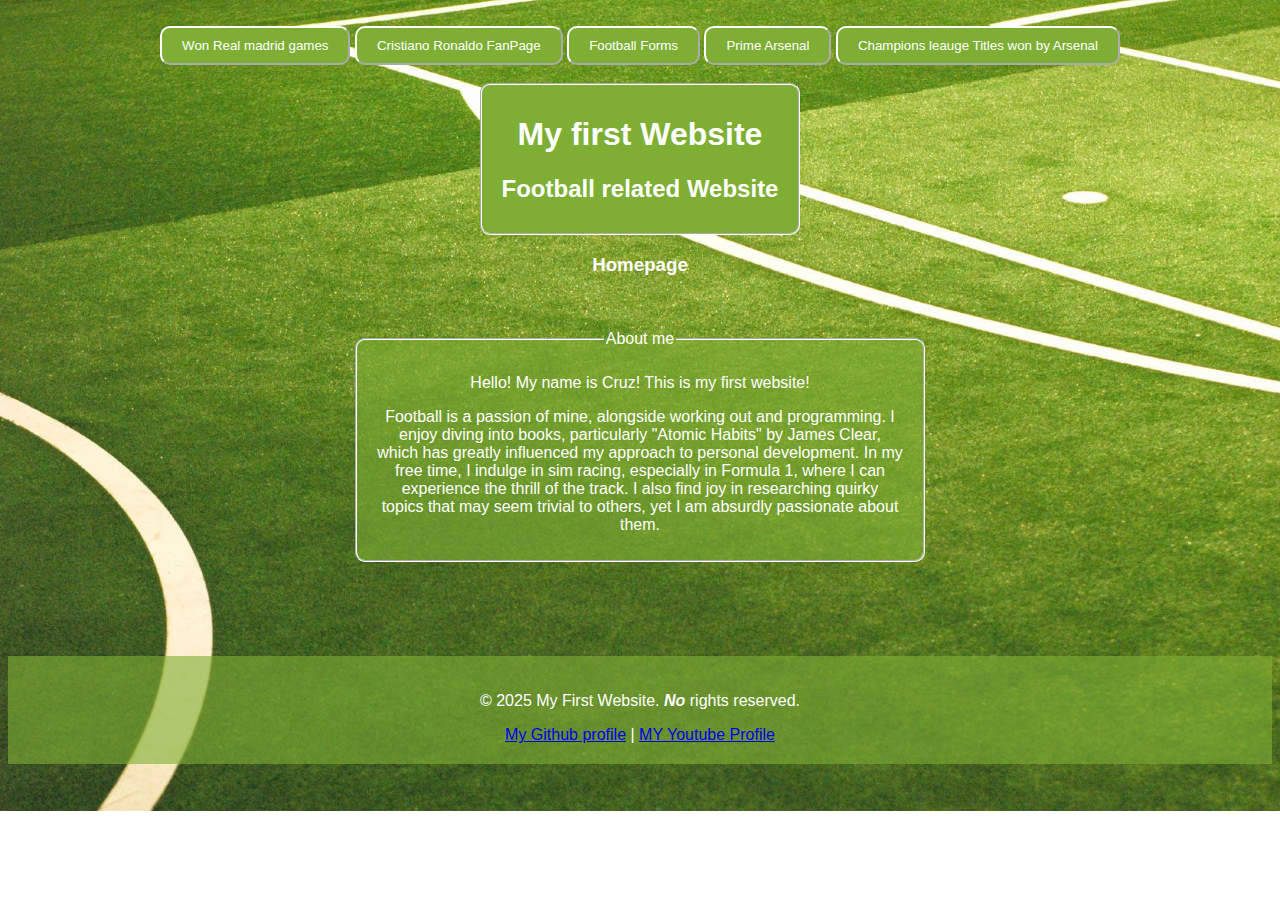
<file: index.html>
<!DOCTYPE html>
<html lang="en">
  
 <head>
  <meta charset="UTF-8" />
  <meta name="viewport" content="width=device-width, initial-scale=1.0" />
  <style>
   button,
   fieldset {
    background-color: rgb(126, 175, 52);
    color: white;
    padding: 10px 20px;
    border-color: white;
    border-radius: 10px;
    cursor: pointer;
    spac: 50px;
   }

   header nav {
    text-align: center;
    justify-content: center;
    gap: 50px;
    background-color: rgb(29, 105, 140);
    padding: 10px;
   }
   h1,
   h2,
   h3,
   h4,
   main {
    text-align: center;
   }
   body {
    background-image: url("images/wallpaper1.jpg");
    background-size: cover;
    background-repeat: no-repeat;
    background-position: center;
    color: rgb(255, 255, 255);
    font-family: Arial, sans-serif;
    text-align: center;
   }
   ul {
    display: inline-block;
   }
  </style>
 </head>
 <body>
  <nav>
   <a href="lists-and-tables.html"><button>Won Real madrid games</button></a>
   <a href="images-and-iframes.html"
    ><button>Cristiano Ronaldo FanPage</button></a
   >
   <a href="forms.html"><button>Football Forms</button></a>
   <a href="Anrsnel.html"><button>Prime Arsenal</button></a>
   <button
    id="arsenaltitles"
    style="cursor: not-allowed"
    onmouseenter="document.getElementById('arsenaltitles').innerHTML = 'Ah I remember now, They dont have any';"
    onmouseleave="document.getElementById('arsenaltitles').innerHTML = 'Champions leauge Titles won by Arsenal';">
    Champions leauge Titles won by Arsenal
   </button>
  </nav>

  <br />

  <fieldset style="display: inline; background-color: rgb(126, 175, 52)">
   <h1>My first Website</h1>
   <h2>Football related Website</h2>
  </fieldset>
  <br />
  <h3>Homepage</h3>
  <main>
   <br />

   <br />
   <section>
    <fieldset
     style="display: inline; background-color: rgba(126, 175, 52, 0.608)">
     <legend>About me</legend>
     <p>Hello! My name is Cruz! This is my first website!</p>
     <p>
      Football is a passion of mine, alongside working out and programming. I<br />
      enjoy diving into books, particularly "Atomic Habits" by James Clear,<br />
      which has greatly influenced my approach to personal development. In my<br />
      free time, I indulge in sim racing, especially in Formula 1, where I
      can<br />
      experience the thrill of the track. I also find joy in researching
      quirky<br />
      topics that may seem trivial to others, yet I am absurdly passionate
      about<br />
      them.
     </p>
    </fieldset>
   </section>
  </main>
  <br />
  <br />
  <br />
  <footer
   style="
    margin-top: 40px;
    padding: 20px;
    background: rgba(126, 175, 52, 0.608);
    text-align: center;
   ">
   <p>
    &copy; 2025 My First Website. <i><b>No</b></i> rights reserved.
   </p>
   <a href="https://github.com/Cruz-in" target="_blank">My Github profile</a> |
   <a href="https://www.youtube.com/watch?v=dQw4w9WgXcQ">MY Youtube Profile</a>
  </footer>
  <style>
   footer {
   }
  </style>
 </body>
</html>
</file>
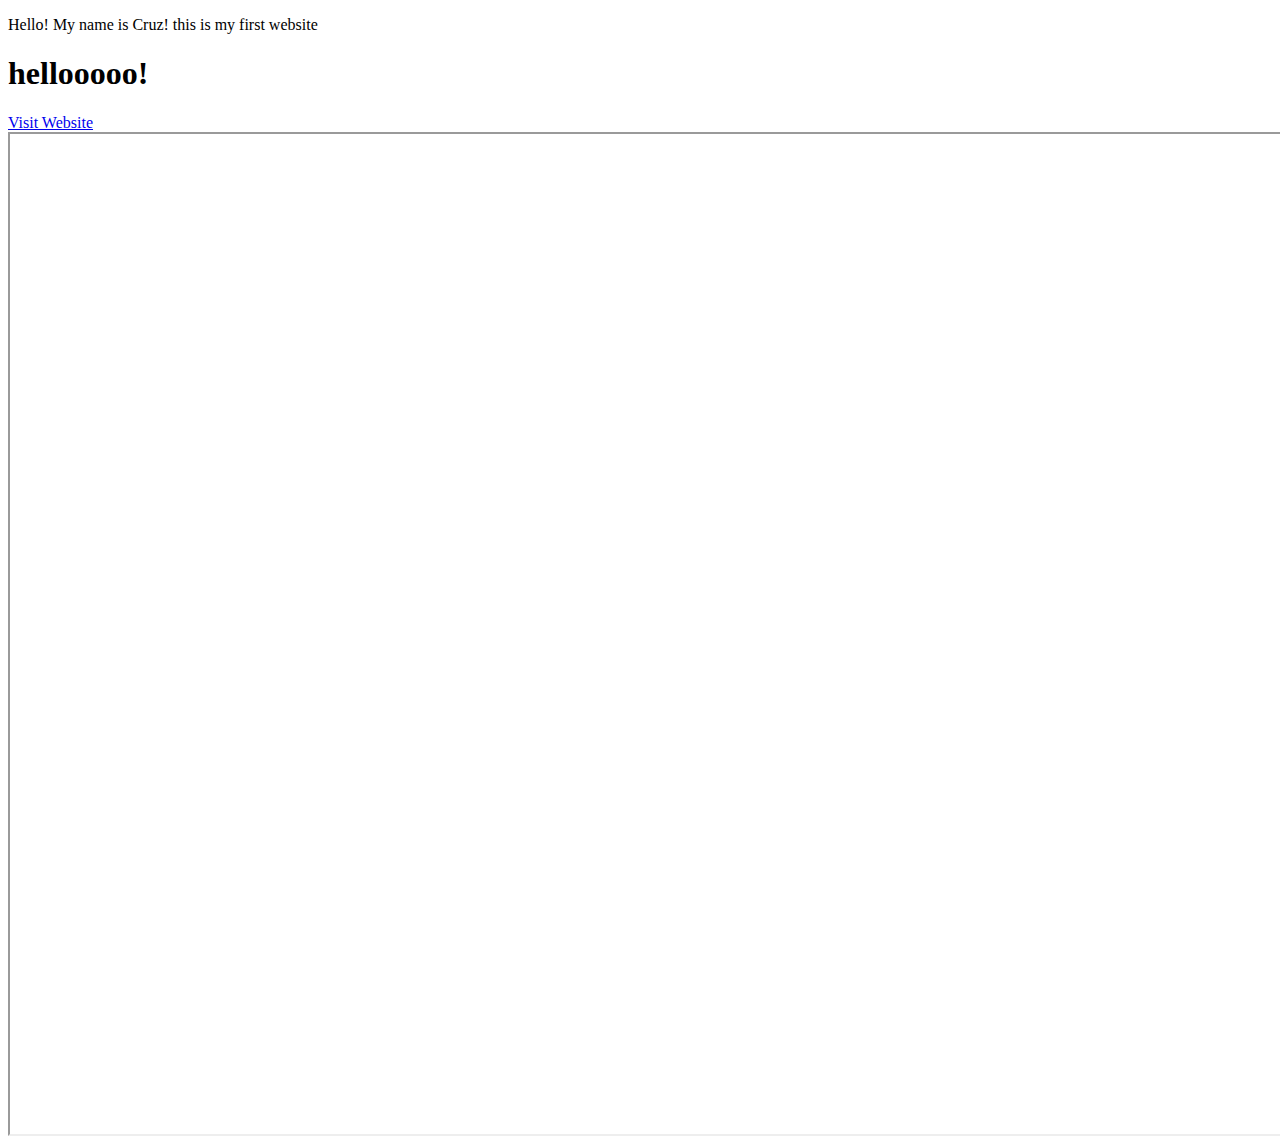
<file: indexhtml2/index.html>
<!--this DOCTYPE tag explains to the browser that this is an HTML document-->
<!DOCTYPE html>
<!--this HTML tag starts your document.
It also states the language used in the document: english
-->
<html lang="en">
  <!--this head element contains meta-information about the document, but never holds the
  content of the website-->
  <head>
    <meta charset="UTF-8" />
    <meta name="viewport" content="width=device-width, initial-scale=1.0" />
    <!--this title element defines the title of the document at the browser tab-->
    <title>My first Website - Home page</title>
  </head>
  <!--this body element contains the content of the website-->
  <body>
    <p>Hello! My name is Cruz! this is my first website</p>
    <h1> hellooooo!</h1>
    <a href="https://www.youtube.com/watch?v=ywthKNqI7uI">Visit Website</a>
  </body>
</html>
<iframe src="https://en.wikipedia.org/wiki/Cristiano_Ronaldo" height="1000" width="1500" title="Iframe Example"></iframe>
</file>
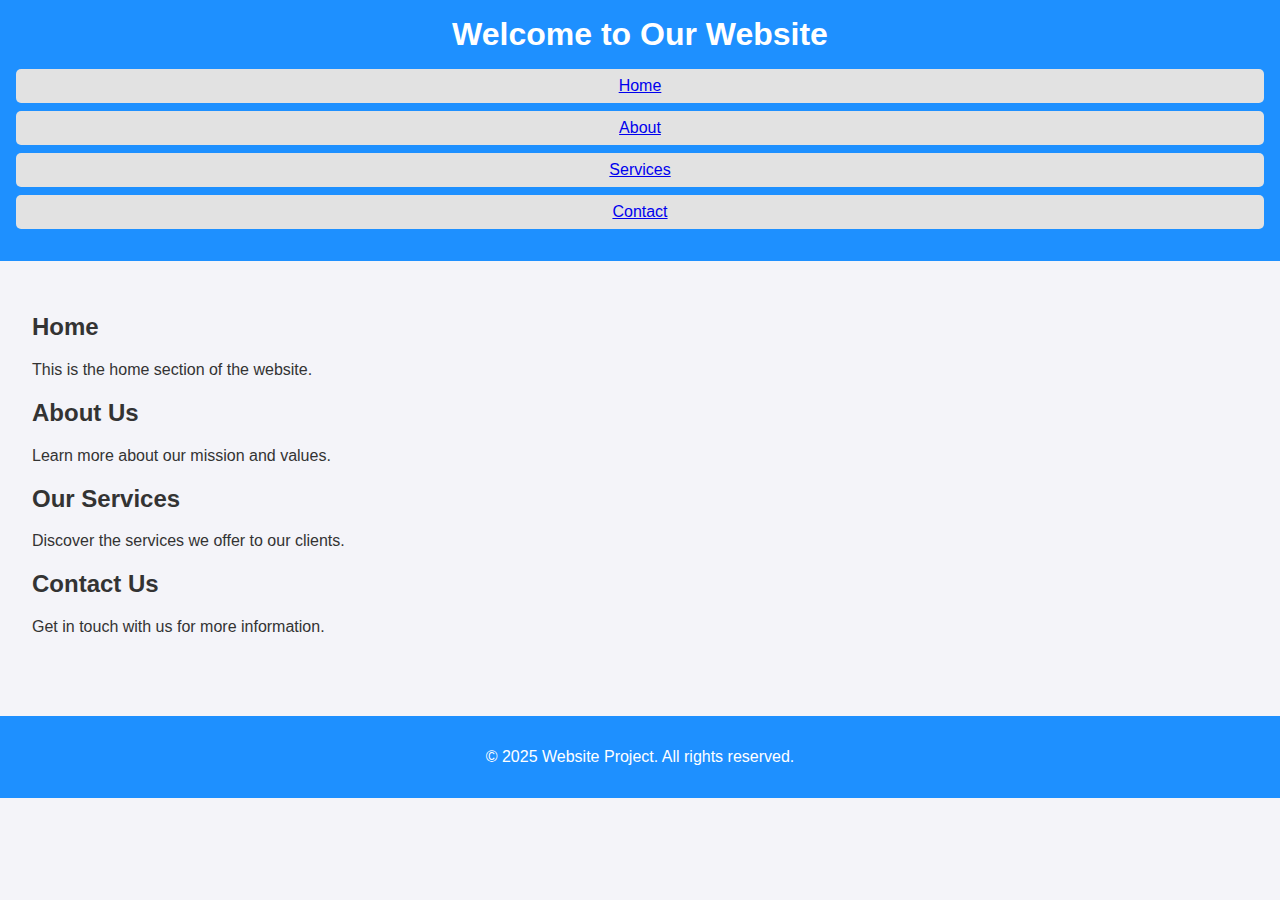
<file: website-project/src/index.html>
<!DOCTYPE html>
<html lang="en">
  <head>
    <meta charset="UTF-8" />
    <meta name="viewport" content="width=device-width, initial-scale=1.0" />
    <title>Website Project</title>
    <link rel="stylesheet" href="css/styles.css" />
  </head>
  <body>
    <header>
      <h1>Welcome to Our Website</h1>
      <nav>
        <ul>
          <li><a href="#home">Home</a></li>
          <li><a href="#about">About</a></li>
          <li><a href="#services">Services</a></li>
          <li><a href="#contact">Contact</a></li>
        </ul>
      </nav>
    </header>
    <main>
      <section id="home">
        <h2>Home</h2>
        <p>This is the home section of the website.</p>
      </section>
      <section id="about">
        <h2>About Us</h2>
        <p>Learn more about our mission and values.</p>
      </section>
      <section id="services">
        <h2>Our Services</h2>
        <p>Discover the services we offer to our clients.</p>
      </section>
      <section id="contact">
        <h2>Contact Us</h2>
        <p>Get in touch with us for more information.</p>
      </section>
    </main>
    <footer>
      <p>&copy; 2025 Website Project. All rights reserved.</p>
    </footer>
    <script src="js/script.js"></script>
  </body>
</html>
</file>
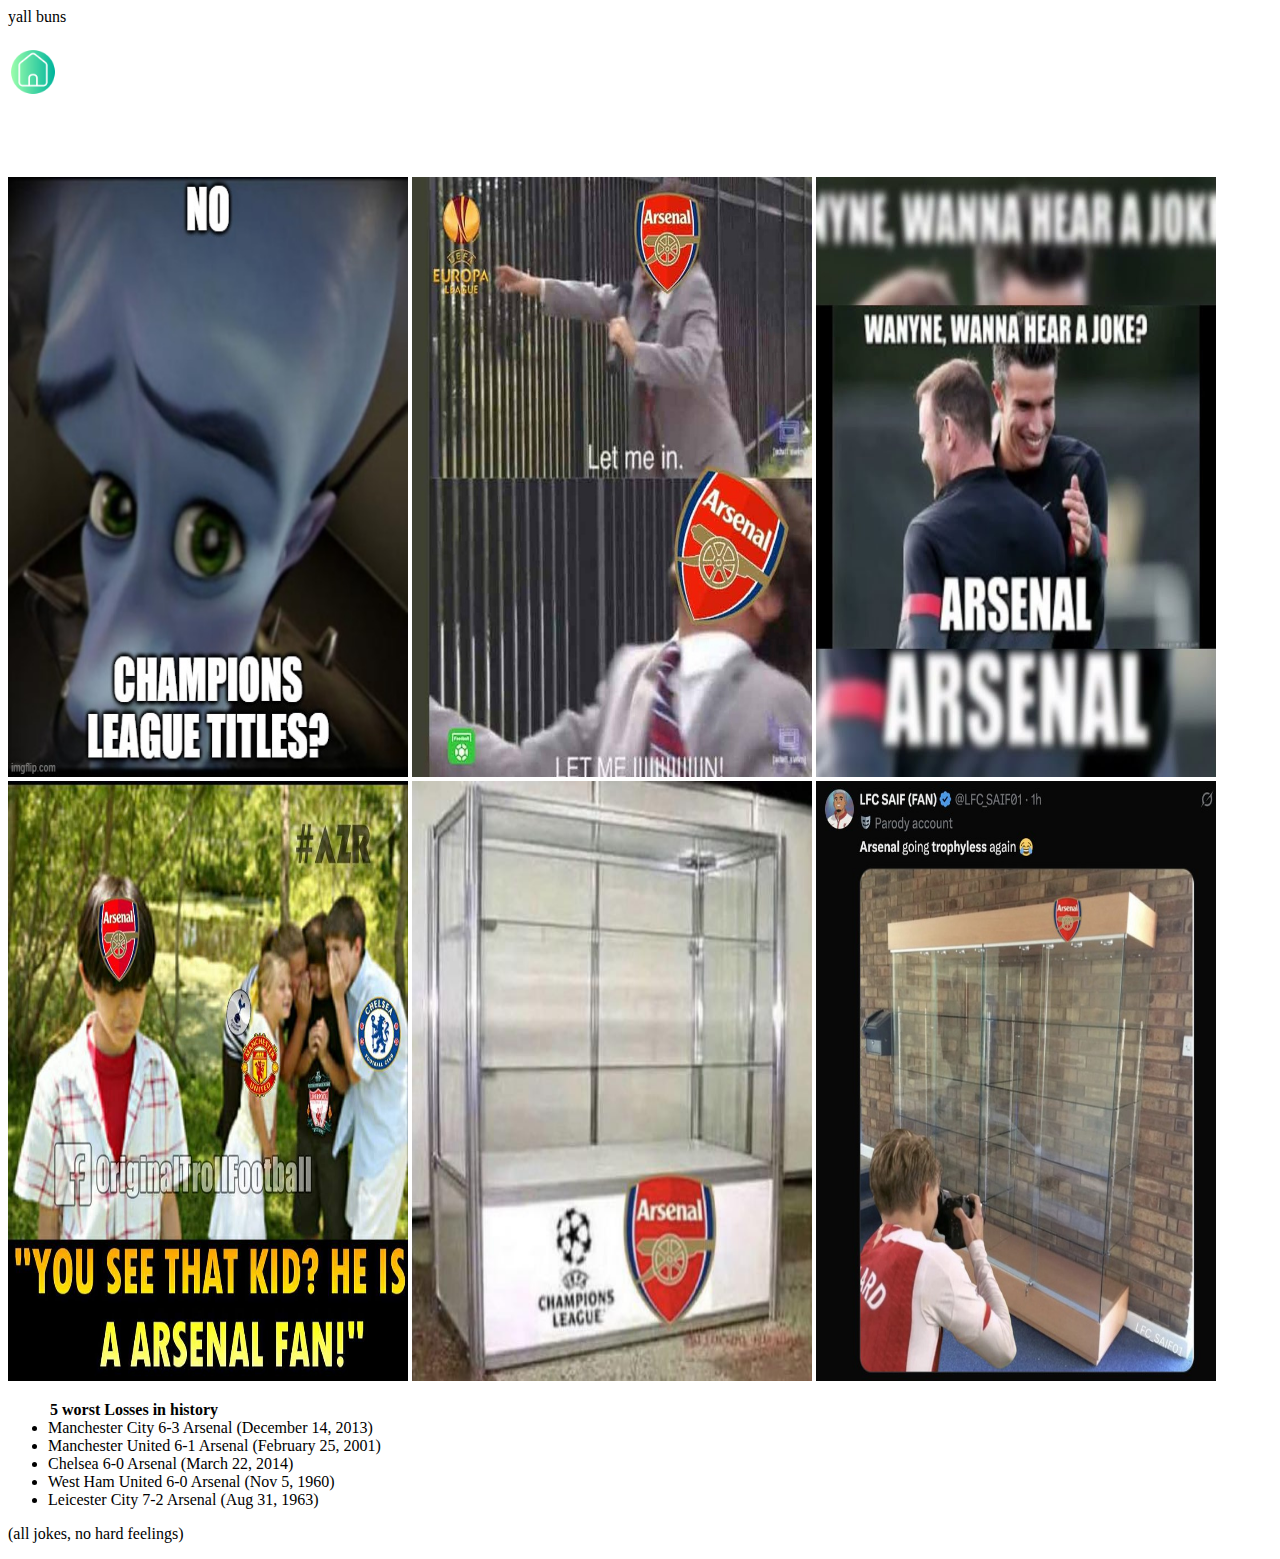
<file: Anrsnel.html>
<!DOCTYPE html>
<html lang="en">
 <head>
  <meta charset="UTF-8" />
  <meta name="viewport" content="width=device-width, initial-scale=1.0" />
 </head>
 <body>
  <a>yall buns</a>
  <h4>
   <a href="index.html"
    ><img src="homebutton.png" alt="homepage" width="50"
   /></a>
  </h4>

  <br />

  <br />

  <br />

  <img
   src="nowins.jpg"
   alt="no won Champions League titles"
   width="400"
   height="600" />
  <img
   src="funny.jpg"
   alt="no won Champions League titles"
   width="400"
   height="600" />
  <img
   src="hehe.jpg"
   alt="no won Champions League titles"
   width="400"
   height="600" />
  <img
   src="bulled.jpg"
   alt="no won Champions League titles"
   width="400"
   height="600" />
  <img
   src="cabint.jpeg"
   alt="no won Champions League titles"
   width="400"
   height="600" />
  <img
   src="memeonsoccer.png"
   alt="no won Champions League titles"
   width="400"
   height="600" />
  <br />

  <ul>
   <legend><b>5 worst Losses in history</b></legend>
   <li>Manchester City 6-3 Arsenal (December 14, 2013)</li>
   <li>Manchester United 6-1 Arsenal (February 25, 2001)</li>
   <li>Chelsea 6-0 Arsenal (March 22, 2014)</li>
   <li>West Ham United 6-0 Arsenal (Nov 5, 1960)</li>
   <li>Leicester City 7-2 Arsenal (Aug 31, 1963)</li>
  </ul>
  <p>(all jokes, no hard feelings)</p>
 </body>
</html>
</file>
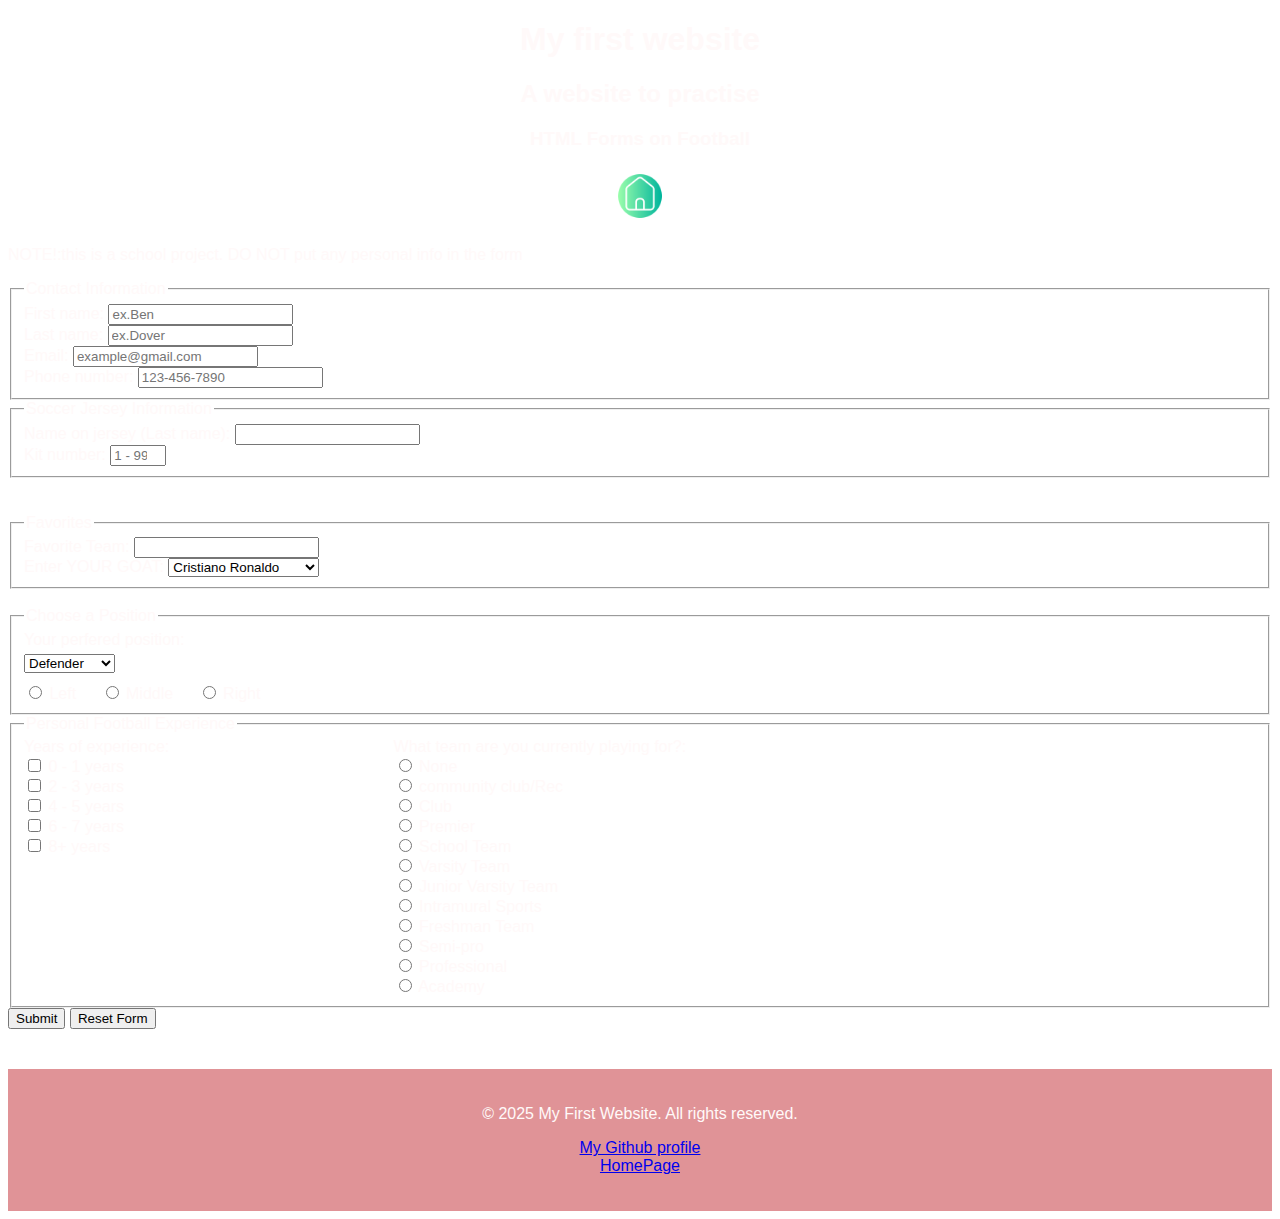
<file: forms.html>
<!DOCTYPE html>
<html lang="en">
<head>
  <meta charset="UTF-8">
  <meta name="viewport" content="width=device-width, initial-scale=1.0">
  <title>First website - Form</title>
  <style>
    h1, h2, h3, h4, h5 {
      text-align: center;
    }
    aside {
    	width: 30%;
      float: left;
    }
  </style>
  <style>
    body {
      background-image: url("file:///C:/Users/CPlamondon/Downloads/R.jpg");
      background-size: cover;
      background-repeat: no-repeat;
      background-position: center;
    color: rgb(255, 249, 249);
      font-family: Arial, sans-serif;
    
    }
      </style>
</head>
<body>
  <h1>My first website</h1>
  <h2>A website to practise</h2>
  <h3>HTML Forms on Football</h3>
  <h4><a href="index.html"><img src="homebutton.png" alt="homepage" width="50"/></a></h4>
  
  

  <p>
    NOTE!:this is a school project. DO NOT put any 
    personal info in the form
  </p>

  <!--
    The form  tag creates an area for user input.
    
    Necessary attributes include:
          method, whitch defines how data that is  put into the form
          is handled.
            There are two possble values:
              get, which displays all input at the end of the web address.
              (NOTE: NOT GOOD FOR PRIVTE INFORMATION!!!)
      post, which handles all input by input by ssending it to a back-end
      program.
  -->
  <form method="get">

    <fieldset>
      <legend>Contact Information</legend>
      <!--
        the label tag i used to explain what input is expected From the input that 
        immediatly follows or is right before 
        the label.

        Important attributes include:
          for, which links to the ID of the input the label is for.
      -->
      <label for="fName">First name: </label>
        <input type="text" id="fName" name="fName" placeholder="ex.Ben"><br>
        <label for="lName">Last name: </label>
        <input type="text" id="lName" name="lName" placeholder="ex.Dover"><br>
        <label for="email">Email: </label>
        <input type="email" id="email" name="email" placeholder="example@gmail.com"><br>
        <label for="phone">Phone number: </label>
        <input type="tel" id="phone" name="phone" placeholder="123-456-7890"><br>
      <!-- 
        The input tag creates the actual element that users will
        type thier info into
        
        Nesscessary attributes include:
          type, which states what type of input it is
            exsamples: text, tel, password, email, button checkbox, etc.
            id, which gives the input an idenfiying name differnent from 
            other inputs.
            name, which  gives a variable for how to store this information
            in the search bar or on the back-end
            program.
            

          Important attributes include:
            required, which forces a user to  have to enter input in the 
            input.
        -->
  <!-- This input is already above, removed duplicate -->
      </fieldset>

      <fieldset>
        <legend>Soccer Jersey Information</legend>
        <label for="jerseyName">Name on jersey (Last name): </label>
        <input type="text" id="jerseyName" name="jerseyName" required><br>
        <label for="kitNumber">Kit number: </label>
        <input type="number" id="kitNumber" name="kitNumber" min="1" max="99" step="1" placeholder="1 - 99" required><br>
      </fieldset>
      <br/>
      <br/>

      <fieldset>
        <legend>Favorites</legend>
        <label for="favTeam">Favorite Team: </label>
        <input type="text" id="favTeam" name="favTeam" required><br>
        <label for="goat">Enter YOUR GOAT:</label>
        <select id="goat" name="goat">
        <option value="cristiano">Cristiano Ronaldo</option>
        <option value="messi">Lionel Messi</option>
        <option value="pele">Pelé</option>
        <option value="maradona">Diego Maradona</option>
        <option value="cruyff">Johan Cruyff</option>
        <option value="zidane">Zinedine Zidane</option>
        <option value="r9">Ronaldo Nazário (R9)</option>
        <option value="maldini">Paolo Maldini</option>
        <option value="beckenbauer">Franz Beckenbauer</option>
        <option value="henry">Thierry Henry</option>
        <option value="mbappe">Kylian Mbappé</option>
        <option value="haaland">Erling Haaland</option>
        <option value="neymar">Neymar Jr.</option>
        <option value="distefano">Alfredo Di Stéfano</option>
        <option value="matthaus">Lothar Matthäus</option>
        <option value="vinicius">Vinícius Júnior</option>
        <option value="rooney">Wayne Rooney</option>
        <option value="beckham">David Beckham</option>
        <option value="bellingham">Jude Bellingham</option>
        <option value="bellingham">Vangelis Pavlidis</option>

      </select>
      </fieldset>
      
      <br/>
      <fieldset>
        <legend>Choose a Position</legend>
        <label for="position">Your perfered position:</label>
        <div style="margin-bottom: 5px;">
          
        </div>
        <select id="position" name="position">
          <option value="defender">Defender</option>
          <option value="midfielder">Midfielder</option>
          <option value="striker">Striker</option>
          <option value="winger">Winger</option>
          <option value="full back">Full back</option>
          <option value="wing back">Wing back</option>
          <option value="play maker">Play Maker</option>
          <option value="goal keeper">Goalkeeper</option>
        </select>
        <div style="margin-top: 10px;">
          <label><input type="radio" name="position_side" value="left" required> Left</label>
          <label style="margin-left: 20px;"><input type="radio" name="position_side" value="middle"> Middle</label>
          <label style="margin-left: 20px;"><input type="radio" name="position_side" value="right"> Right</label>
        </div>
      </fieldset>

      <fieldset>
        <legend>Personal Football Experience</legend>
        <aside>
        	<label>Years of experience:</label><br>
    	    <input type="checkbox" id="exp-0-1" name="experience" value="0-1">
    	    <label for="exp-0-1">0 - 1 years</label><br>
    	    <input type="checkbox" id="exp-2-3" name="experience" value="2-3">
        	<label for="exp-2-3">2 - 3 years</label><br>
        	<input type="checkbox" id="exp-4-5" name="experience" value="4-5">
        	<label for="exp-4-5">4 - 5 years</label><br>
        	<input type="checkbox" id="exp-6-7" name="experience" value="6-7">
        	<label for="exp-6-7">6 - 7 years</label><br>
        	<input type="checkbox" id="exp-8plus" name="experience" value="8plus">
        	<label for="exp-8plus">8+ years</label>
        </aside>
        <aside>
        	<label>What team are you currently playing for?:</label><br>
        
            <input type="radio" id="2" name="team" value="" />
            <label for="None">None</label><br>
            <input type="radio" id="2" name="team" value="" />
            <label for="community club/Rec">community club/Rec</label><br>
            <input type="radio" id="2" name="team" value="" />
            <label for="Club">Club</label><br>
            <input type="radio" id="2" name="team" value="" />
            <label for="Premier">Premier</label><br>
            <input type="radio" id="2" name="team" value="" />
            <label for="School Team">School Team</label><br>
            <input type="radio" id="2" name="team" value="" />
            <label for="Varsity Team">Varsity Team</label><br>
            <input type="radio" id="2" name="team" value="" />
            <label for=" Junior Varsity Team">Junior Varsity Team</label><br>
            <input type="radio" id="2" name="team" value="" />
            <label for="Intramural Sports">Intramural Sports</label><br>
            <input type="radio" id="2" name="team" value="" />
            <label for="Freshman Team">Freshman Team</label><br>
            <input type="radio" id="2" name="team" value="" />
            <label for="Semi-pro">Semi-pro</label><br>
            <input type="radio" id="2" name="team" value="" />
            <label for="Professional">Professional</label><br>
            <input type="radio" id="2" name="team" value="" />
            <label for="Academy">Academy</label><br>
            
        </aside>
        <br />
        	
      </fieldset>
      <button type="submit">Submit</button>
     <input type="reset" id="reset-button" name="reset" value="Reset Form" />
    
    </form>

    
    <footer style="margin-top:40px; padding:20px; background:#c2293181; text-align:center;">
    <p>&copy; 2025 My First Website. All rights reserved.</p>
    <p><a href="https://github.com/Cruz-in" target="_blank">My Github profile</a><br>
  
      <a href="index.html">HomePage</a> 
    </p>
  </footer>
  </body>
</html>
</file>
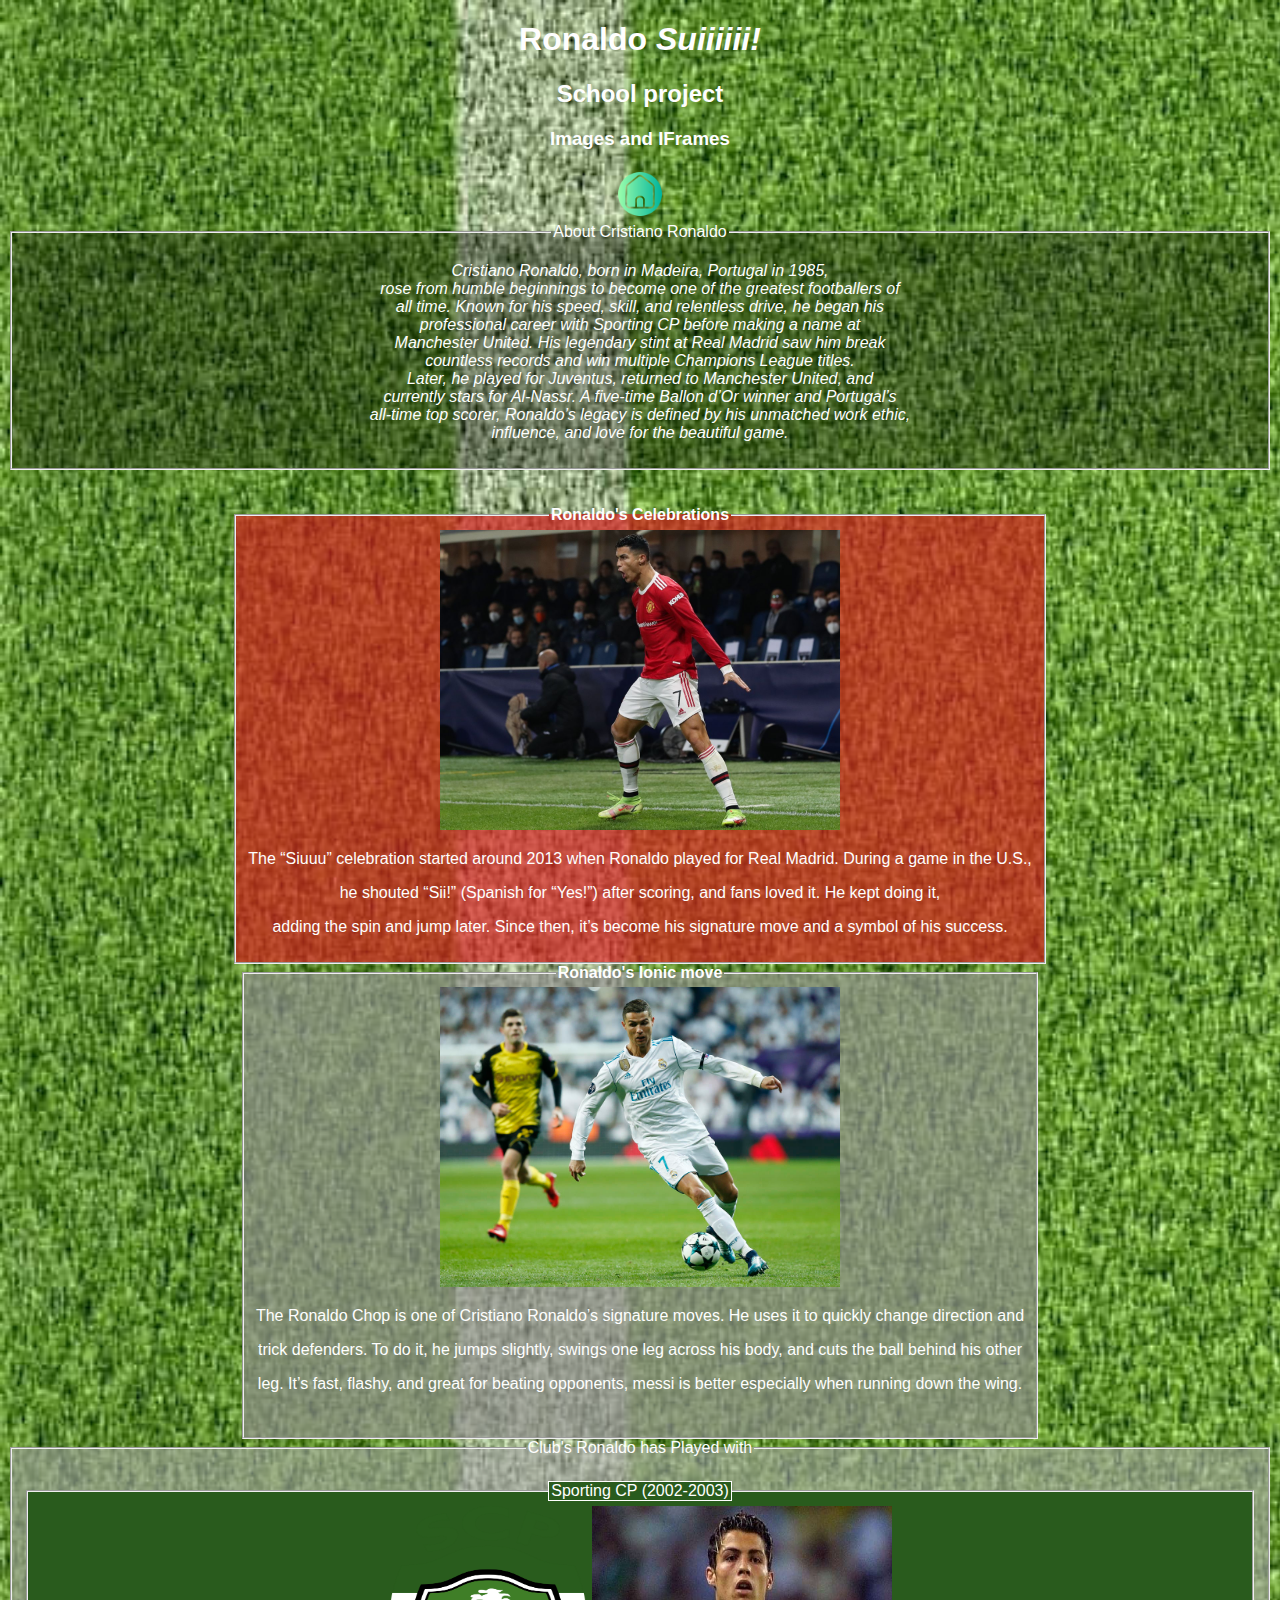
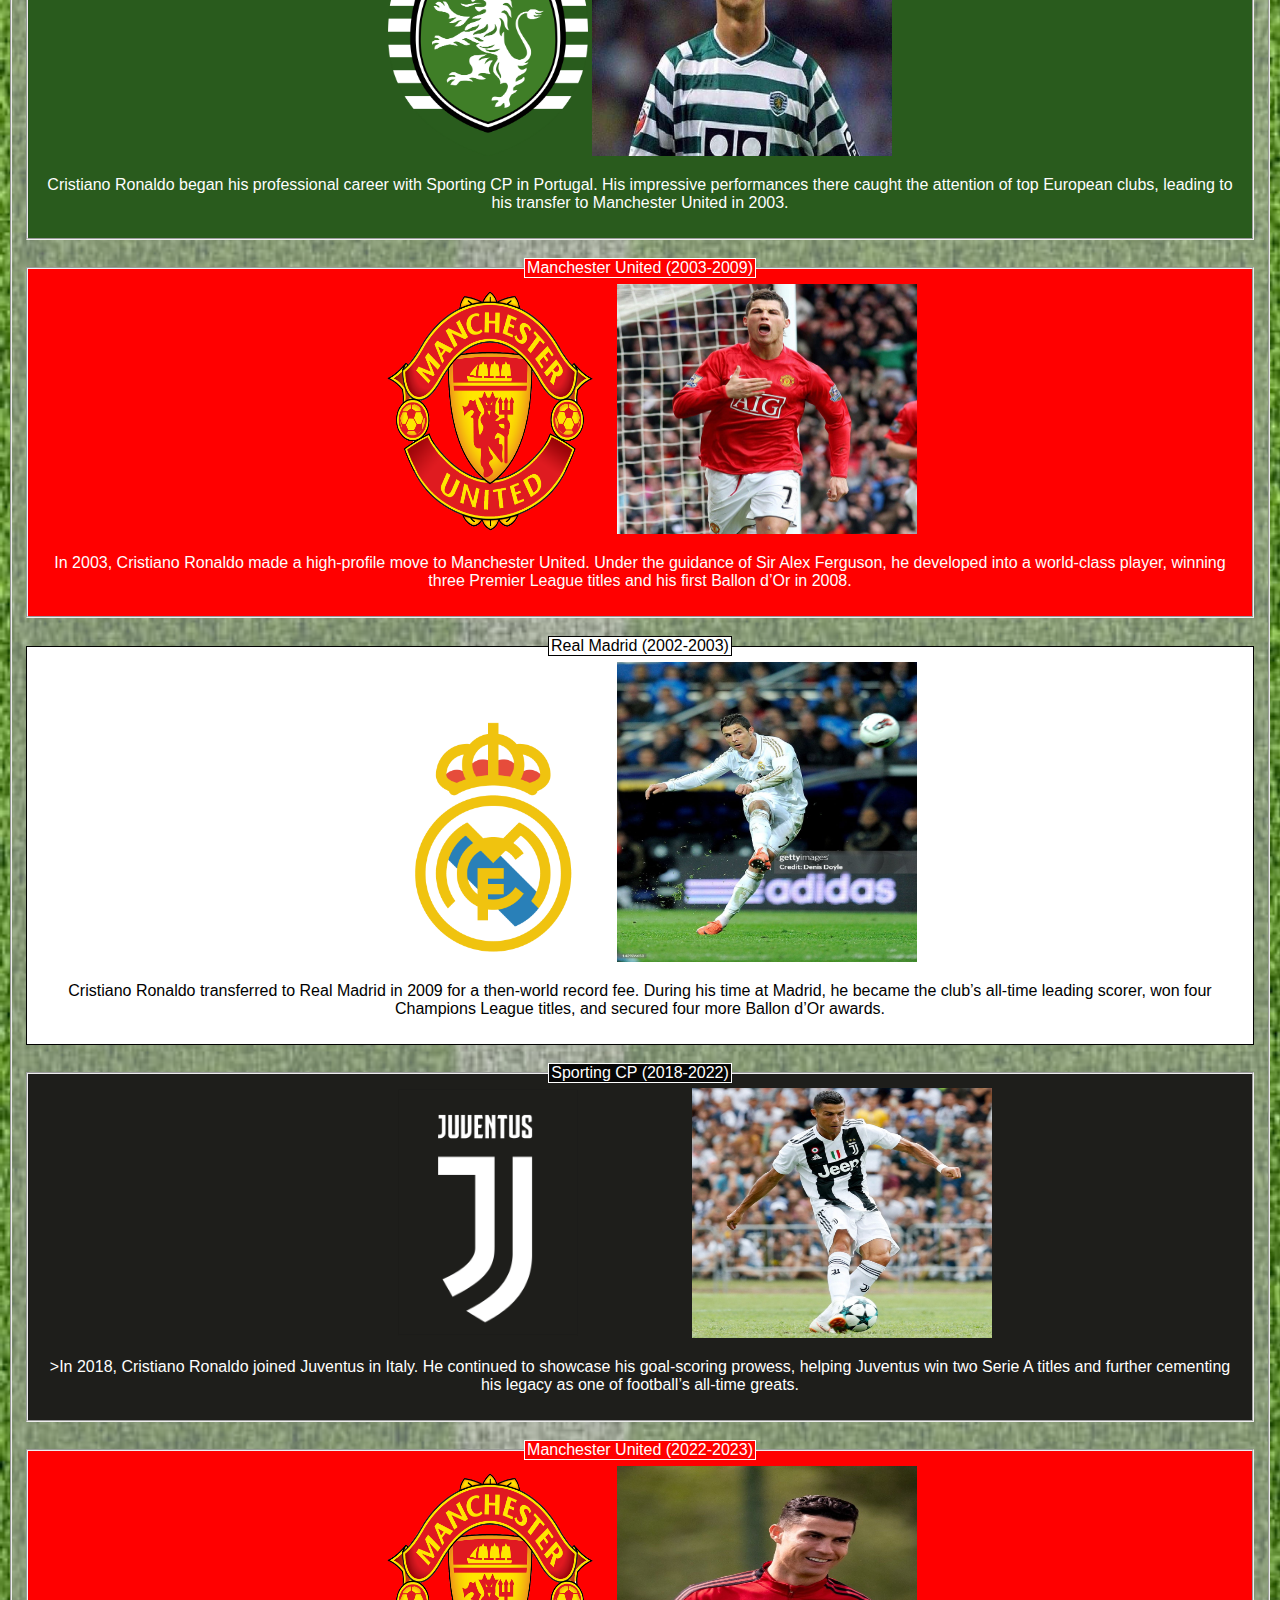
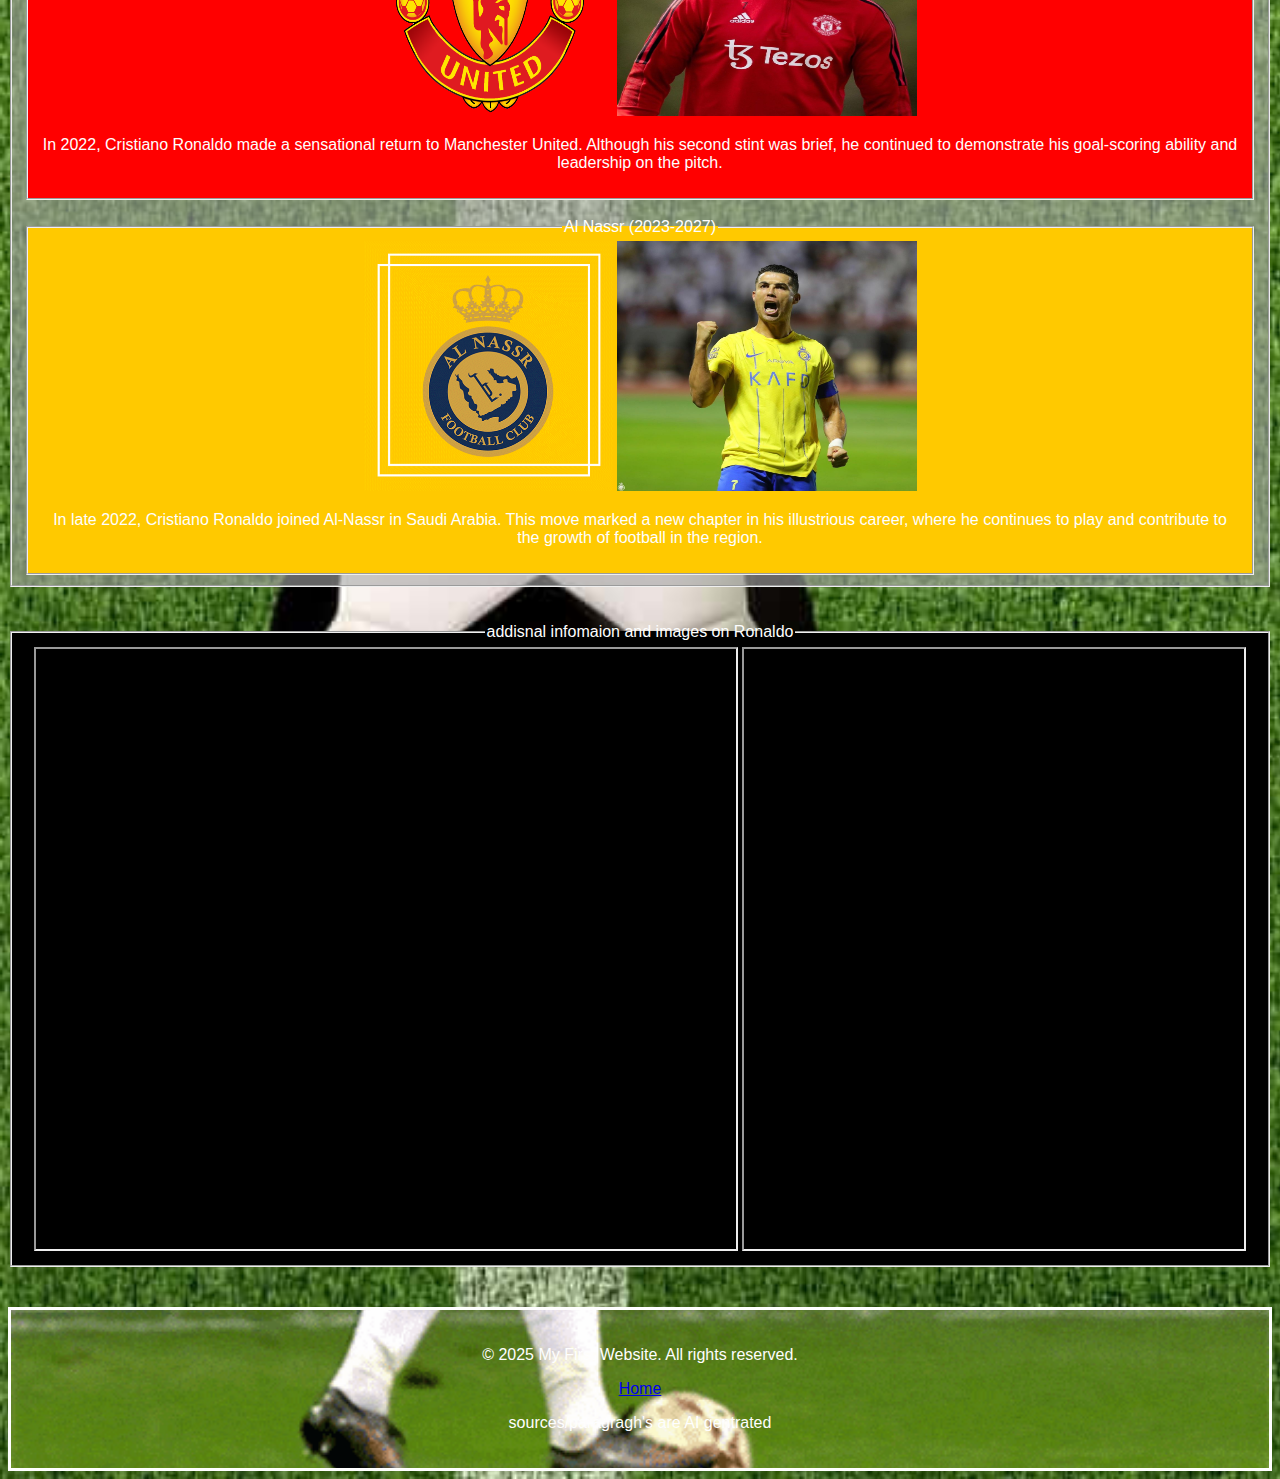
<file: images-and-iframes.html>
<!DOCTYPE html>
<html lang="en">
<head>
  <meta charset="UTF-8" />
  <meta name="viewport" content="width=device-width, initial-scale=1.0" />
  <title>My First Website</title>
 <style>
        h1, h2, h3, main {
            text-align: center;
        }
        body {
            background-image: url("images/backround.jpg");
            background-size: cover;
            background-repeat: no-repeat;
            background-position: vertical 50%;
            color: rgb(254, 254, 254);
            font-family: Arial, sans-serif;
            text-align: center;
        }
        ul {
            display: inline-block;
        }
        footer {
          clear: left;
        }
    </style>
</head>
<body>
    <h1>Ronaldo <i>Suiiiiii!</i></h1>
    <h2>School project</h2>
    <h3>Images and IFrames</h3>
 <a href="index.html"><img src="images/homebutton.png" alt="Home Button" width="50" height="50"></a>

  <br>

  <main>  
    <fieldset style="background-color: rgba(0, 0, 0, 0.31);"><legend><b></b>About Cristiano Ronaldo</b></legend>
      <p><i>Cristiano Ronaldo, born in Madeira, Portugal in 1985,<br>
        rose from humble beginnings to become one of the greatest footballers of<br> 
        all time. Known for his speed, skill, and relentless drive, he began his<br>
         professional career with Sporting CP before making a name at<br>
         Manchester United. His legendary stint at Real Madrid saw him break<br>
          countless records and win multiple Champions League titles. <br>
         Later, he played for Juventus, returned to Manchester United, and<br> 
         currently stars for Al-Nassr. A five-time Ballon d’Or winner and Portugal’s<br>
          all-time top scorer, Ronaldo’s legacy is defined by his unmatched work ethic, <br>
           influence, and love for the beautiful game.<br>
        </i></p>
    </fieldset>
 
    </div>

</main>

<br>

<br>

<fieldset style="display: inline-block; background-color: rgba(215, 32, 32, 0.685);"><legend><b>Ronaldo's Celebrations</b></legend>
    <img src="images/ronaldo1.jpg" alt="Suiiii" width="400" height="300">
  <p> The “Siuuu” celebration started around 2013 when Ronaldo played for Real Madrid. During a game in the U.S.,</p>
  <p> he shouted “Sii!” (Spanish for “Yes!”) after scoring, and fans loved it. He kept doing it,</p>
  <p>adding the spin and jump later. Since then, it’s become his signature move and a symbol of his success.</p>
  </fieldset>
  <br>
  <fieldset style="display: inline-block; background-color: rgba(145, 144, 144, 0.685);"><legend><b>Ronaldo's Ionic move</b></legend>
    <img src="images/ronaldo3.jpg" alt="Ronaldo’s chop" width="400" height="300">
  <p> The Ronaldo Chop is one of Cristiano Ronaldo’s signature moves. He uses it to quickly change direction and</p>
  <p>trick defenders. To do it, he jumps slightly, swings one leg across his body, and cuts the ball behind his other</p>
  <p>leg. It’s fast, flashy, and great for beating opponents, messi is better especially when running down the wing.</p>
 <br>
</fieldset>
<br>






    <Fieldset style="background-color: rgba(167, 167, 167, 0.601);"><legend>Club's Ronaldo has Played with</legend>
     <br>
        <Fieldset style="background-color: rgba(41, 91, 29);" width="400" height="500"><legend style="color: white; background-color: rgb(41, 91, 29); border: 1px solid rgb(255, 255, 255);">Sporting CP (2002-2003)</legend>
          <img src="images/CP.png" alt="Sporting CP" width="200" height="250">
          <img src="images/r2.jpg" alt="Cristiano Ronaldo" width="300" height="250"><br>
          <p>Cristiano Ronaldo began his professional career with Sporting CP in Portugal. His impressive performances there caught the attention of top European clubs, leading to his transfer to Manchester United in 2003.</p>
        </Fieldset>
        <br>
        <Fieldset style="background-color: rgb(255, 0, 0);" width="500" height="500"><legend style="color: white; background-color: rgb(255, 0, 0); border: 1px solid rgb(255, 255, 255);">Manchester United (2003-2009)</legend>
          <img src="images/man-u.png" alt="Sporting CP" width="250" height="250">
          <img src="images/r1.jpg" alt="Cristiano Ronaldo" width="300" height="250"><br>
            <p>In 2003, Cristiano Ronaldo made a high-profile move to Manchester United. Under the guidance of Sir Alex Ferguson, he developed into a world-class player, winning three Premier League titles and his first Ballon d’Or in 2008.</p> 
        </Fieldset>
        <br>
        <Fieldset style="background-color: rgb(255, 255, 255); border: 1px solid black;" width="400" height="500"><legend style="color: black; background-color: white; border: 1px solid black;">Real Madrid (2002-2003)</legend>
          <img src="images/madrid.png" alt="Sporting CP" width="250" height="250">
          <img src="images/r3.jpg" alt="Cristiano Ronaldo" width="300" height="300"><br>
          <p style="color: black;">Cristiano Ronaldo transferred to Real Madrid in 2009 for a then-world record fee. During his time at Madrid, he became the club’s all-time leading scorer, won four Champions League titles, and secured four more Ballon d’Or awards.</p>
        </Fieldset>
        <br>
        <Fieldset style="background-color: rgb(30, 30, 27);" width="400" height="500"><legend style="color: white; background-color: rgb(6, 6, 6); border: 1px solid rgb(255, 255, 255);">Sporting CP (2018-2022)</legend>
          <img src="images/juve.png" alt="Sporting CP" width="400" height="250">
          <img src="images/r4.jpg" alt="Cristiano Ronaldo" width="300" height="250"><br>
          <p>>In 2018, Cristiano Ronaldo joined Juventus in Italy. He continued to showcase his goal-scoring prowess, helping Juventus win two Serie A titles and further cementing his legacy as one of football’s all-time greats.</p>
        </Fieldset>
        <br>
        <Fieldset style="background-color: rgb(255, 0, 0);" width="500" height="500"><legend style="color: white; background-color: rgb(255, 0, 0); border: 1px solid rgb(255, 255, 255);">Manchester United (2022-2023)</legend>
          <img src="images/man-u.png" alt="Sporting CP" width="250" height="250">
          <img src="images/r6.jpg" alt="Cristiano Ronaldo" width="300" height="250"><br>
            <p>In 2022, Cristiano Ronaldo made a sensational return to Manchester United. Although his second stint was brief, he continued to demonstrate his goal-scoring ability and leadership on the pitch.</p> 
        </Fieldset>
        <br>
        <Fieldset style="background-color: rgb(255, 201, 0);" width="500" height="500"><legend>Al Nassr (2023-2027)</legend>
          <img src="images/alnassr.gif" alt="Sporting CP" width="250" height="250">
          <img src="images/r7.jpg" alt="Cristiano Ronaldo" width="300" height="250"><br>
            <p>In late 2022, Cristiano Ronaldo joined Al-Nassr in Saudi Arabia. This move marked a new chapter in his illustrious career, where he continues to play and contribute to the growth of football in the region.</p> 
        </Fieldset>
      </Fieldset>
        <br>

        <br>
      </Fieldset>
    <fieldset style="background-color: rgb(0, 0, 0);"><legend> addisnal infomaion and images on Ronaldo </legend>
      <iframe src="https://en.wikipedia.org/wiki/Cristiano_Ronaldo" width="700" height="600" title="Ronaldo's page"></iframe>
    <iframe src="https://www.youtube.com/embed/sIuqGpVwe-c" width="500" height="600" title="Suiiiii"></iframe>
   </fieldset>



  </fieldset>

  <footer style="display: block; margin-top:40px; padding:20px; background-image:url('images/footer.gif'); background-repeat: no-repeat; background-size:cover;background-position-y:70% ; text-align:center;">
    <p>&copy; 2025 My First Website. All rights reserved.</p>
    <p>
      <a href="index.html">Home</a> 
      
    </p>
    <p>sources/paragragh's are AI gentrated</p>
  </footer>
  <style>
    footer {
      border: 3px solid rgb(255, 255, 255); /* Adds a red outline */
      padding: 20px; /* Adds space inside the footer */
      text-align: center; /* Centers the text */
    }
  </style>
</body>
</html>
</file>
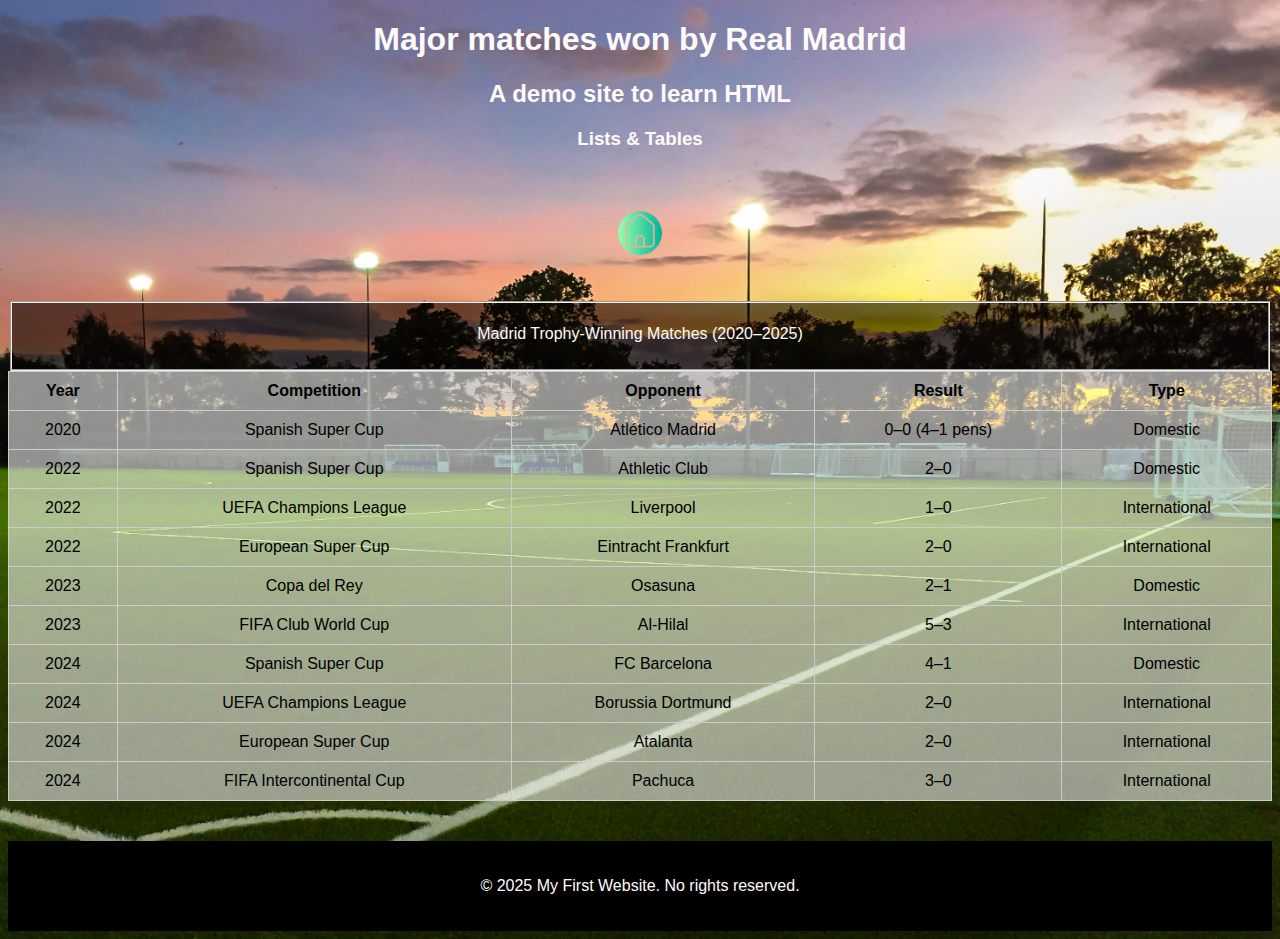
<file: lists-and-tables.html>
<!DOCTYPE html>
<html lang="en">
  <head>
    <meta charset="UTF-8" />
    <meta name="viewport" content="width=device-width, initial-scale=1.0" />
    <title>First Website - Lists/Tables</title>
  </head>
  <body>
    
    <!--
      This is the best practice for setting up navigation in your website.
      Use a <ul> with as many <li> tags as you need. 
      Inside each <li>, put an <a> tag.
      The href for each <a> tag is just the name of the other files in
      your project.
    -->
 <style>
      h1, h2, h3, fieldset, h4 {
        text-align: center;
      }
    </style>
    <style>
    body {
      background-image: url("images/6767.jpg");
      background-size: cover;
      background-repeat: no-repeat;
      background-position: center;
    color: rgb(255, 249, 249);
      font-family: Arial, sans-serif;
    
    }
    table {
      background-color: rgba(255, 255, 255, 0.555);
      color: black;
      
    }
      </style>
    <h1>Major matches won by Real Madrid</h1>

    <h2>A demo site to learn HTML</h2>

    <h3>Lists & Tables</h3><br>
    <h4><a href="index.html"><img src="images/homebutton.png" alt="homepage" width="50"/></a></h4>
    <br>
    <!-- h4 is the third level of subheading. -->
<!DOCTYPE html>
<html lang="en">
<head>
  <meta charset="UTF-8">
  <title>Real Madrid Wins (2020–2025)</title>
  <style>
  table {
    border-collapse: collapse;
    width: 100%;
  }
  th, td {
    border: 1px solid #ccc;
    padding: 10px;
    text-align: center;
  }
  </style>
</head>
<body>
  <table>
    <fieldset style="background-color:rgba(4, 0, 0, 0.56);">
      <p>Madrid Trophy-Winning Matches (2020–2025)</p>
    </fieldset>
    <thead>
      <tr>
        <th>Year</th>
        <th>Competition</th>
        <th>Opponent</th>
        <th>Result</th>
        <th>Type</th>
      </tr>
    </thead>
    <tbody>
      <tr>
        <td>2020</td>
        <td>Spanish Super Cup</td>
        <td>Atlético Madrid</td>
        <td>0–0 (4–1 pens)</td>
        <td>Domestic</td>
      </tr>
      <tr>
        <td>2022</td>
        <td>Spanish Super Cup</td>
        <td>Athletic Club</td>
        <td>2–0</td>
        <td>Domestic</td>
      </tr>
      <tr>
        <td>2022</td>
        <td>UEFA Champions League</td>
        <td>Liverpool</td>
        <td>1–0</td>
        <td>International</td>
      </tr>
      <tr>
        <td>2022</td>
        <td>European Super Cup</td>
        <td>Eintracht Frankfurt</td>
        <td>2–0</td>
        <td>International</td>
      </tr>
      <tr>
        <td>2023</td>
        <td>Copa del Rey</td>
        <td>Osasuna</td>
        <td>2–1</td>
        <td>Domestic</td>
      </tr>
      <tr>
        <td>2023</td>
        <td>FIFA Club World Cup</td>
        <td>Al-Hilal</td>
        <td>5–3</td>
        <td>International</td>
      </tr>
      <tr>
        <td>2024</td>
        <td>Spanish Super Cup</td>
        <td>FC Barcelona</td>
        <td>4–1</td>
        <td>Domestic</td>
      </tr>
      <tr>
        <td>2024</td>
        <td>UEFA Champions League</td>
        <td>Borussia Dortmund</td>
        <td>2–0</td>
        <td>International</td>
      </tr>
      <tr>
        <td>2024</td>
        <td>European Super Cup</td>
        <td>Atalanta</td>
        <td>2–0</td>
        <td>International</td>
      </tr>
      <tr>
        <td>2024</td>
        <td>FIFA Intercontinental Cup</td>
        <td>Pachuca</td>
        <td>3–0</td>
        <td>International</td>
      </tr>
    </tbody>
  </table>
</head>
  <footer style="margin-top:40px; padding:20px; background:#000000; text-align:center;">
    <p>&copy; 2025 My First Website. No rights reserved.</p>
    <p>
<noscript>Your browser does not support JavaScript!</noscript>
    </p>
  </footer>
</body>
</html>
</file>
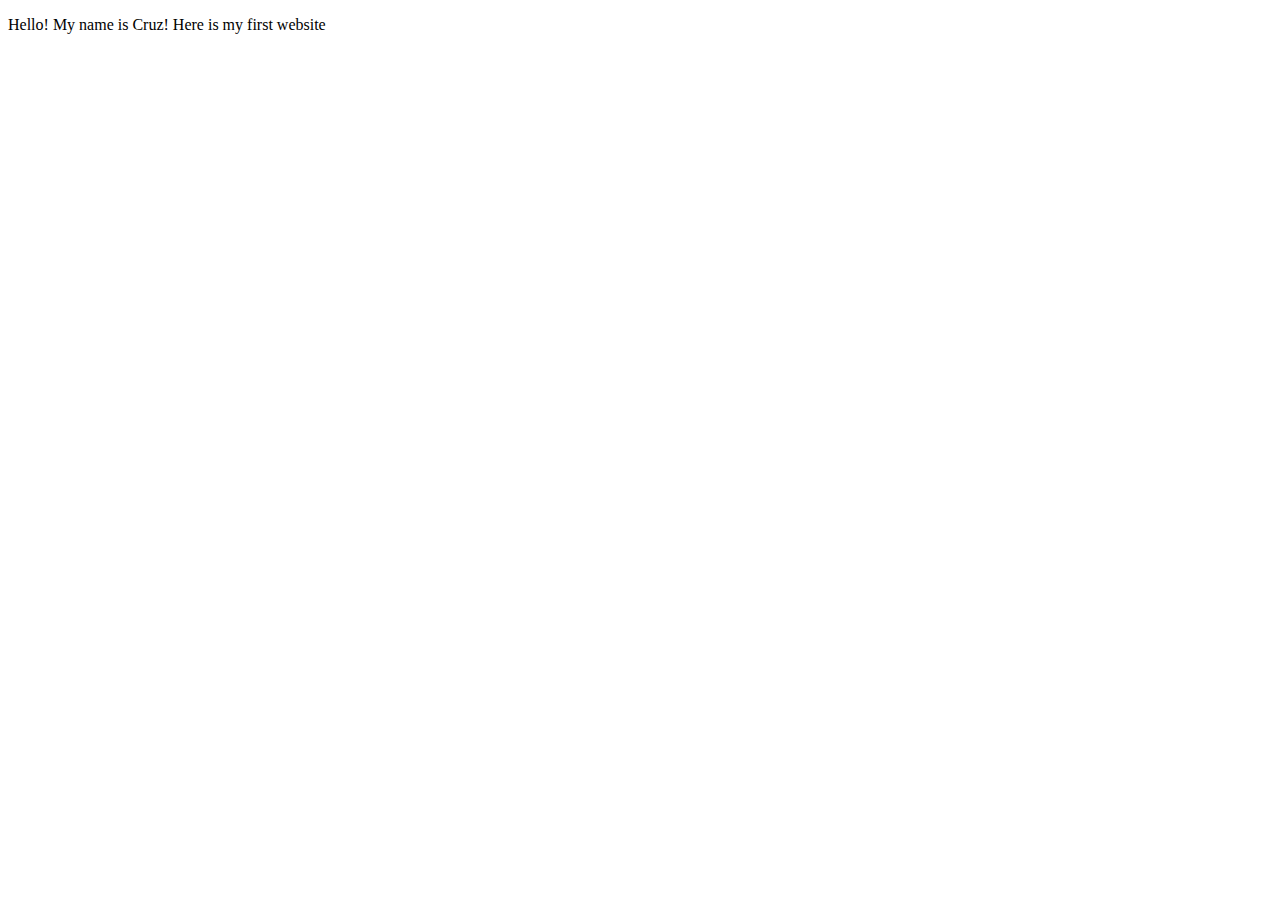
<file: save.html>
<!DOCTYPE html>
<html lang = 'en'>
    <head>
        <meta charset ='utf-8'/>
        <meta name = 'viewport' content= 'width=device-width, inital-scale=1.0'/>
        <title>'my first webpage - homepage</title>
    </head>
    <body>
        <p>Hello! My name is Cruz! Here is my first website</p>
    </body>
</html>
</file>
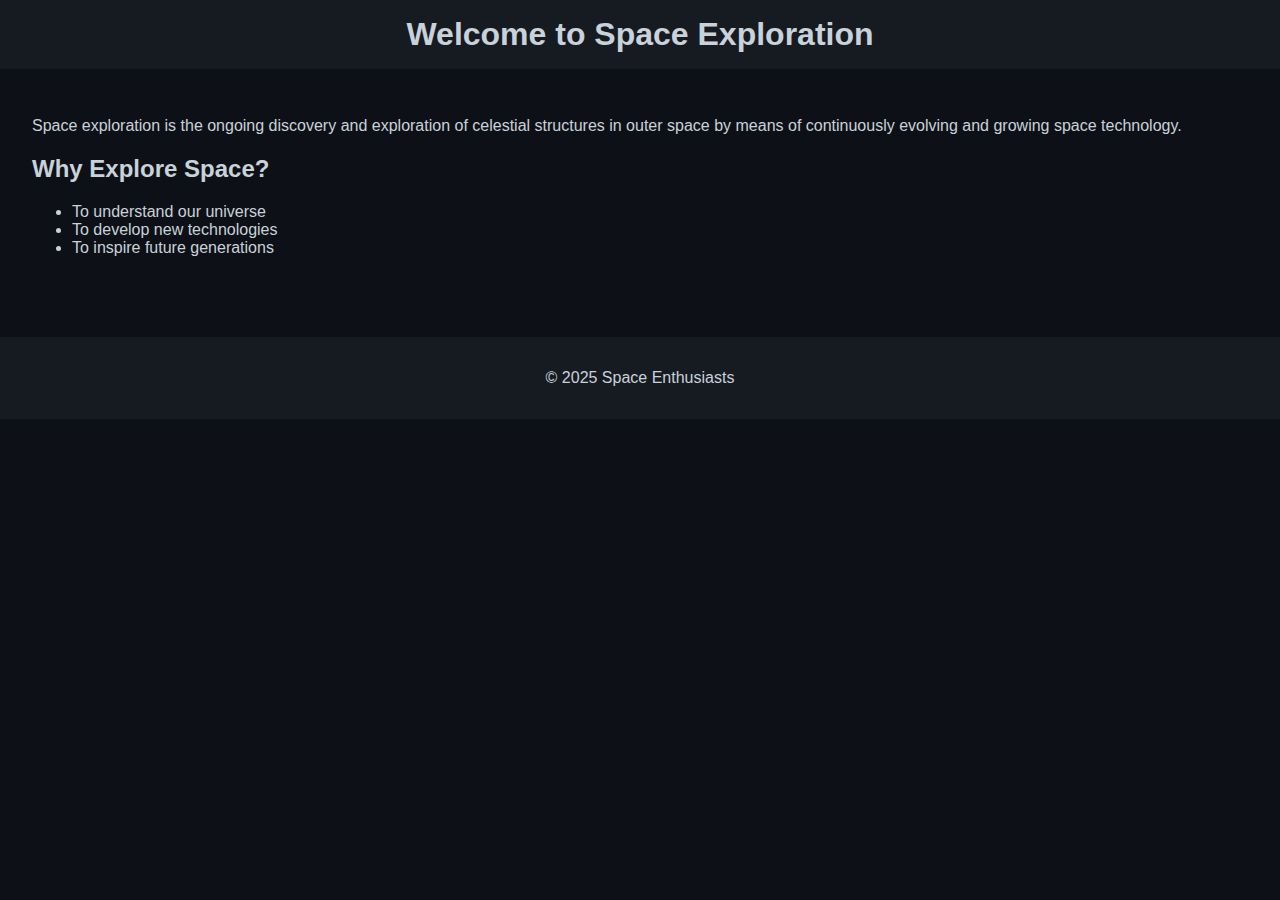
<file: test2.html>
<!DOCTYPE html>
<html lang="en">
  <head>
    <meta charset="utf-8" />
    <meta name="viewport" content="width=device-width, initial-scale=1.0" />
    <title>Space Exploration</title>
    <style>
        body {
        font-family: Arial, sans-serif;
        margin: 0;
        padding: 0;
        background-color: #0d1117;
        color: #c9d1d9;
    }
      header {
        background-color: #161b22;
        padding: 1rem;
        text-align: center;
      }
      h1 {
        margin: 0;
      }
      main {
        padding: 2rem;
      }
      footer {
        background-color: #161b22;
        text-align: center;
        padding: 1rem;
        margin-top: 2rem;
      }
    </style>
  </head>
  <body>
    <header>
      <h1>Welcome to Space Exploration</h1>
    </header>
    <main>
      <p>
        Space exploration is the ongoing discovery and exploration of celestial
        structures in outer space by means of continuously evolving and growing
        space technology.
      </p>
      <h2>Why Explore Space?</h2>
      <ul>
        <li>To understand our universe</li>
        <li>To develop new technologies</li>
        <li>To inspire future generations</li>
      </ul>
    </main>
    <footer>
      <p>&copy; 2025 Space Enthusiasts</p>
    </footer>
  </body>
</html>
</file>
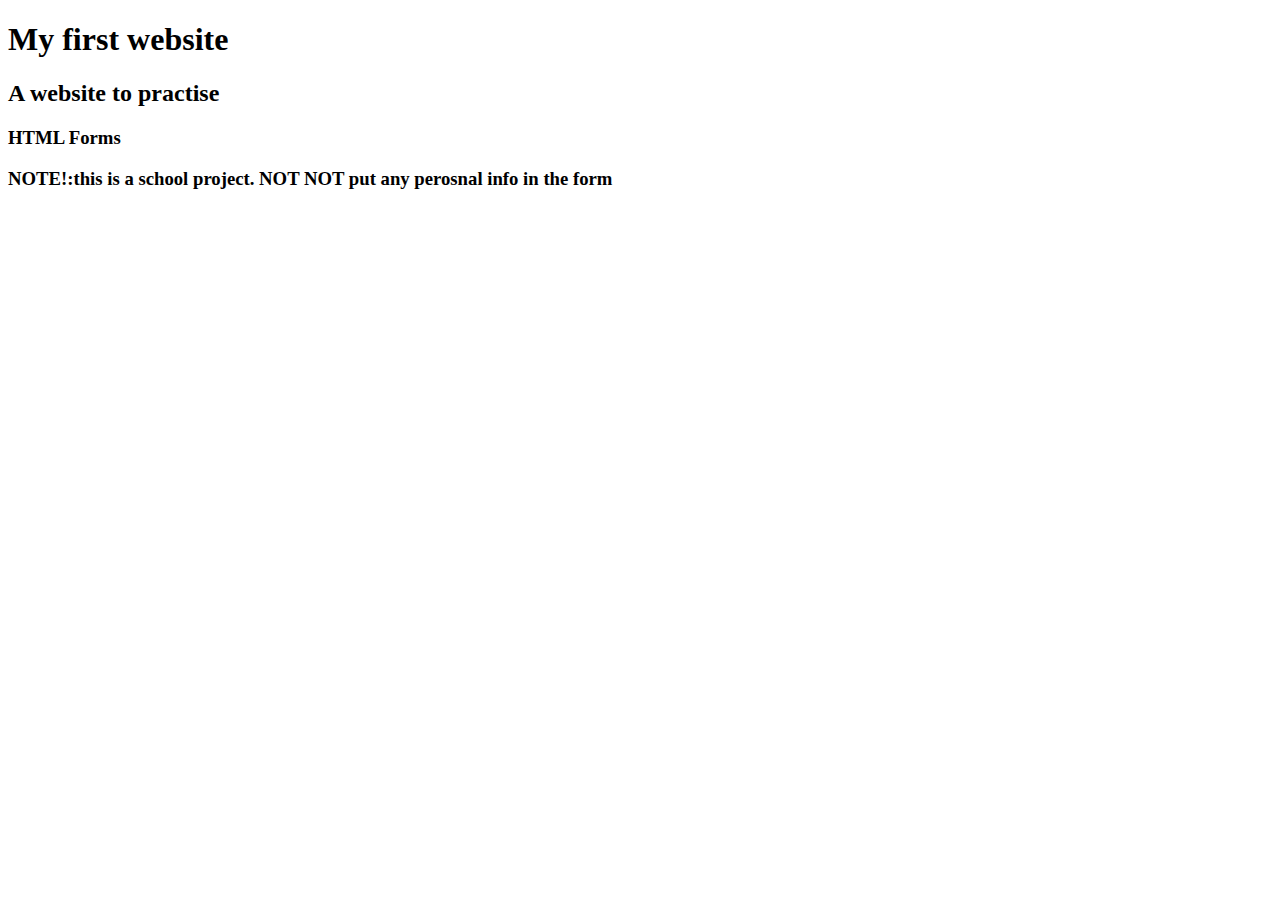
<file: indexhtml2/forms.html>
<!DOCTYPE html>
<html lang="en">
<head>
  <meta charset="UTF-8">
  <meta name="viewport" content="width=device-width, initial-scale=1.0">
  <title>First website - Form</title>
</head>
<body>
    <h1>My first website</h1>

    <h2>A website to practise</h2>
<h3>HTML Forms

  <P>
    NOTE!:this is a school project. NOT NOT put any 
    perosnal info in the form
  </P>

  <!--
  The form  tag creates an area for user input.
  
  Necessary attributes include:
        method, whitch defines how data that is  put into the form
        is handled.
          There are two possble values:
            get, which displays all input at the end of the web address.
            (NOTE: NOT GOOD FOR PRIVTE INFORMATION!!!)
    post, which handles all input by input by ssending it to a back-end
    program.
    -->
    <form method="get">
<!-- 
        The input tag creates the actual element that users will
        type thier info into
        
        Nesscessary attributes include:
          type, which states what type of input it is
            exsamples: text, tel, password, email, button checkbox, etc.
            id, which gives the input an idenfiying name differnent from 
            other inputs.
            name, which  gives a variable for how to store this information
            in the search bar or on the back-end.
            -->
    </form>
</body>
</html>
</file>
<file: website-project/src/css/styles.css>
body {
    font-family: 'Arial', sans-serif;
    margin: 0;
    padding: 0;
    background-color: #f4f4f9;
    color: #333;
}

header {
    background-color: #1e90ff;
    color: white;
    padding: 1rem;
    text-align: center;
}

h1 {
    margin: 0;
}

main {
    padding: 2rem;
}

img {
    max-width: 100%;
    height: auto;
    border-radius: 10px;
}

footer {
    background-color: #1e90ff;
    color: white;
    text-align: center;
    padding: 1rem;
    margin-top: 2rem;
}

ul {
    list-style-type: none;
    padding: 0;
}

li {
    background: #e2e2e2;
    margin: 0.5rem 0;
    padding: 0.5rem;
    border-radius: 5px;
}
</file>
